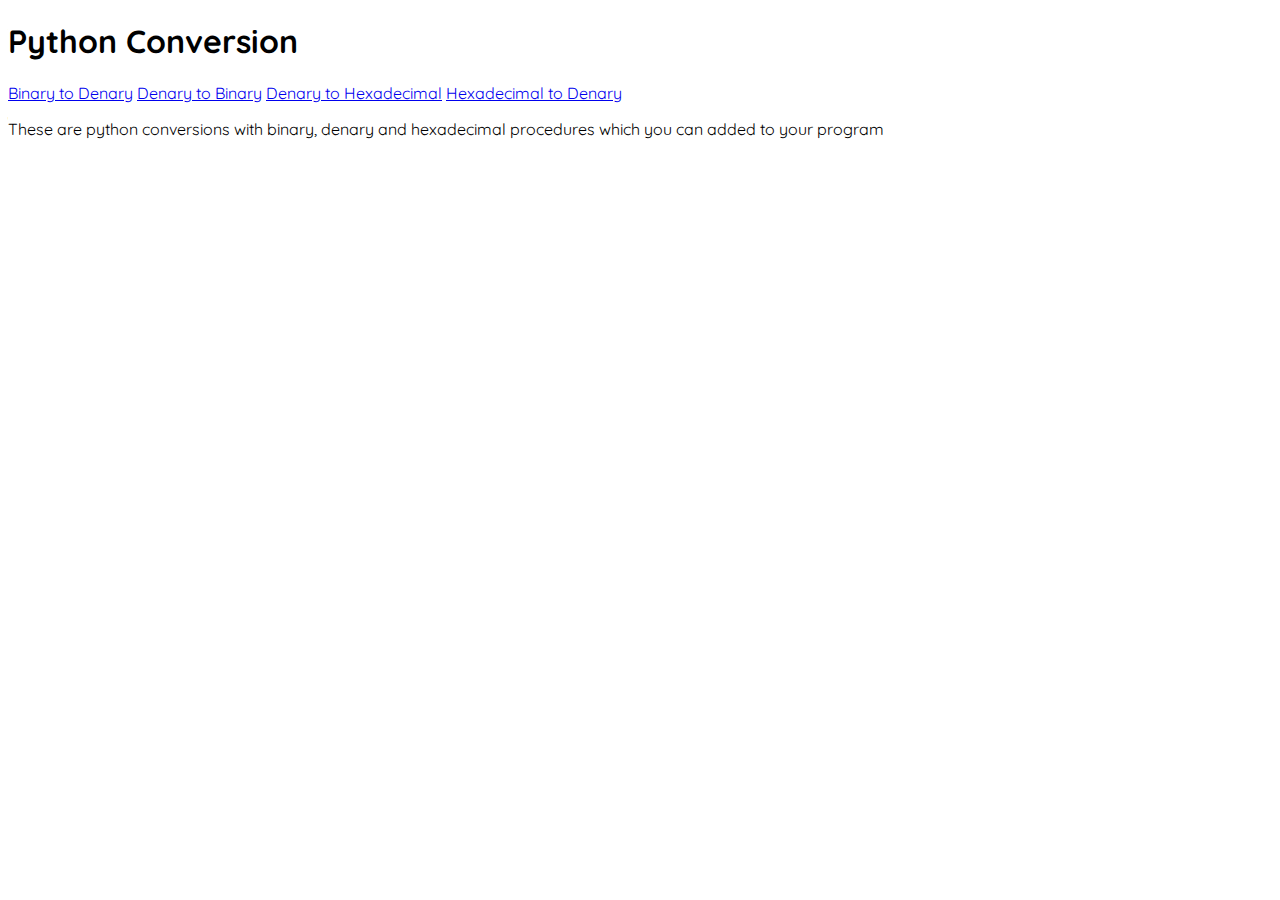
<file: index.html>
<!DOCTYPE html>
<head>
    <title>Python Conversion</title>
    <link rel="stylesheet" href="style.css">
</head>
<header>
    <h1>Python Conversion</h1>
</header>
<body>
    <a href="https://github.com/blomleya/conversions/blob/main/Binary%20to%20Denary%20Conversion.py">Binary to Denary</a>
    <a href="https://github.com/blomleya/conversions/blob/main/Denary%20to%20Binary%20Conversion.py">Denary to Binary</a>
    <a href="https://github.com/blomleya/conversions/blob/main/Denary%20to%20Hexadecimal%20Conversions.py">Denary to Hexadecimal</a>
    <a href="https://github.com/blomleya/conversions/blob/main/Hexadecimal%20to%20Denary%20Conversion.py">Hexadecimal to Denary</a>
</body>
<main>
    <p>These are python conversions with binary, denary and hexadecimal procedures which you can added to your program</p>
</main>
</file>
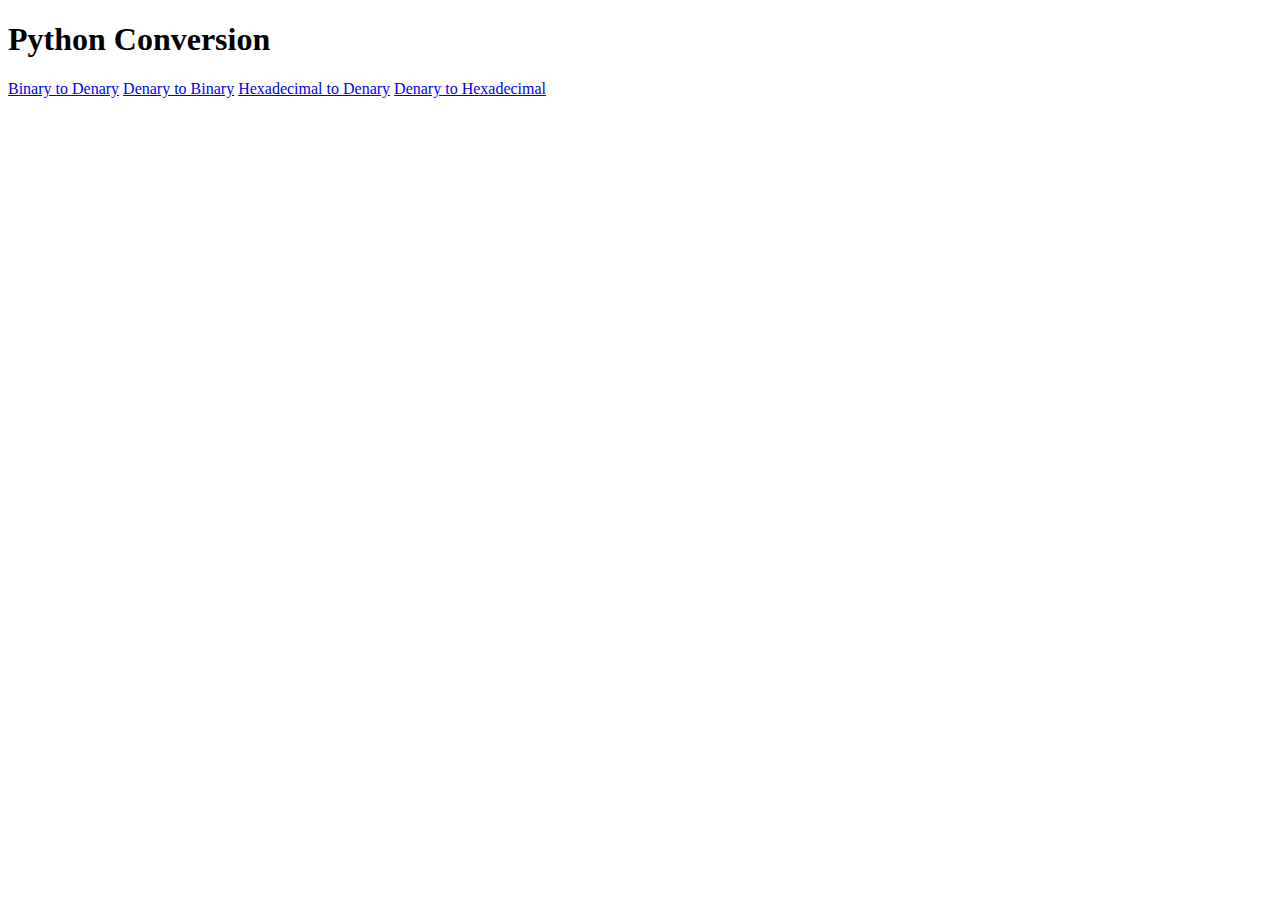
<file: python.html>
<!DOCTYPE html>
<head>
    <title>Python Conversion</title>
</head>
<header>
    <h1>Python Conversion</h1>
</header>
<body>
    <a href="/Binary to Denary Conversion.py">Binary to Denary</a>
    <a href="/Denary to Binary Conversion.py">Denary to Binary</a>
    <a href="/Hexadecimal to Denary Conversion.py">Hexadecimal to Denary</a>
    <a href="/Denary to Hexadecimal Conversions.py">Denary to Hexadecimal</a>
</body>
</file>
<file: style.css>
@import url("https://fonts.googleapis.com/css2?family=Noto+Sans+JP:wght@500&display=swap");
@import url(https://fonts.googleapis.com/css2?family=Noto+Sans+JP:wght@500&family=Quicksand:wght@600&display=swap);
h1 {
   font-family: "Quicksand" ;
}
a {
   font-family: "Quicksand" ;
}
p {
   font-family: "Quicksand" ;
}
</file>
